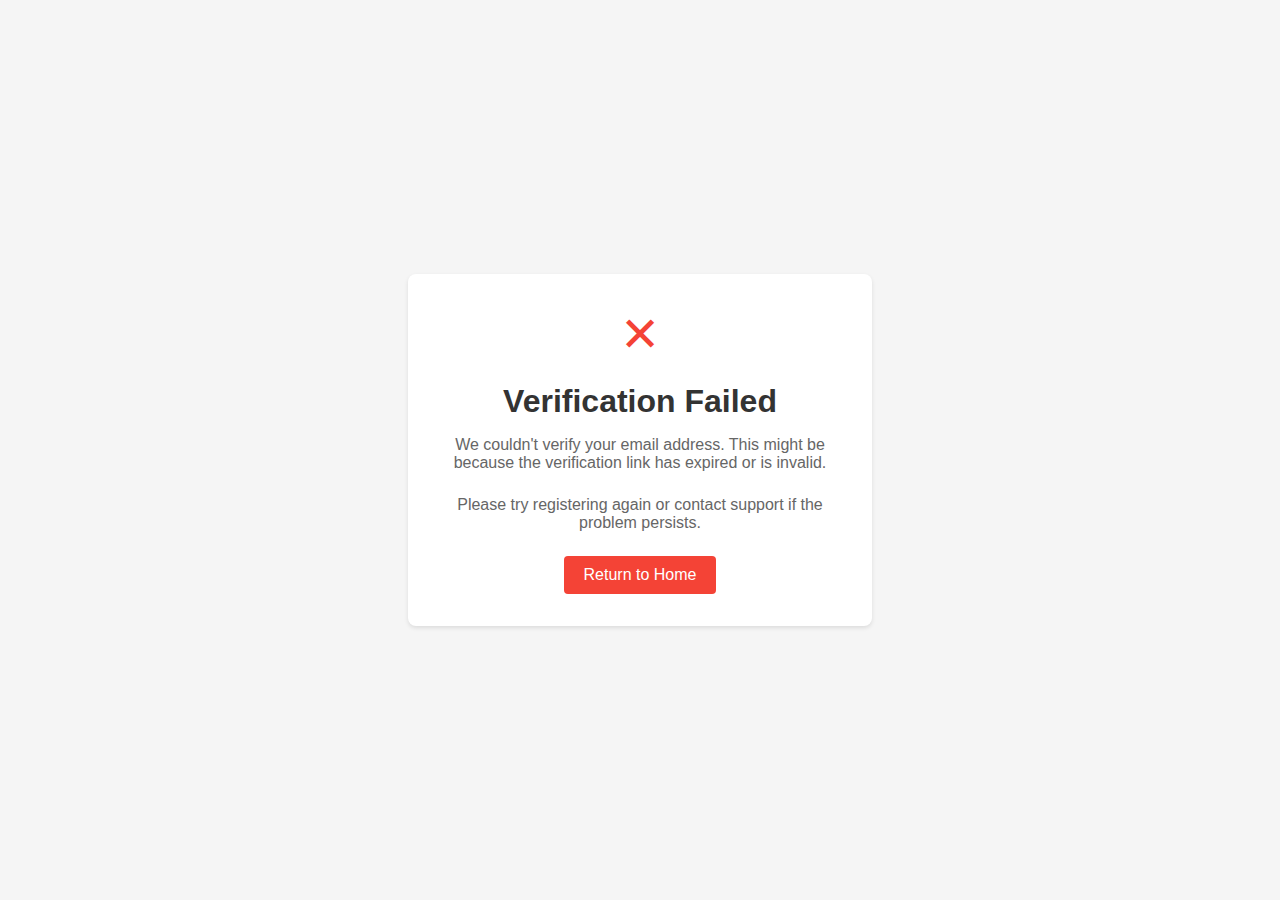
<file: templates/verification_failed.html>
<!DOCTYPE html>
<html lang="en">
<head>
    <meta charset="UTF-8">
    <meta name="viewport" content="width=device-width, initial-scale=1.0">
    <title>Email Verification Failed</title>
    <style>
        body {
            font-family: Arial, sans-serif;
            display: flex;
            justify-content: center;
            align-items: center;
            height: 100vh;
            margin: 0;
            background-color: #f5f5f5;
        }
        .container {
            text-align: center;
            padding: 2rem;
            background-color: white;
            border-radius: 8px;
            box-shadow: 0 2px 4px rgba(0, 0, 0, 0.1);
            max-width: 400px;
        }
        .error-icon {
            color: #f44336;
            font-size: 48px;
            margin-bottom: 1rem;
        }
        h1 {
            color: #333;
            margin-bottom: 1rem;
        }
        p {
            color: #666;
            margin-bottom: 1.5rem;
        }
        .home-button {
            background-color: #f44336;
            color: white;
            padding: 10px 20px;
            border: none;
            border-radius: 4px;
            cursor: pointer;
            text-decoration: none;
            display: inline-block;
        }
        .home-button:hover {
            background-color: #da190b;
        }
    </style>
</head>
<body>
    <div class="container">
        <div class="error-icon">✕</div>
        <h1>Verification Failed</h1>
        <p>We couldn't verify your email address. This might be because the verification link has expired or is invalid.</p>
        <p>Please try registering again or contact support if the problem persists.</p>
        <a href="/" class="home-button">Return to Home</a>
    </div>
</body>
</html>
</file>
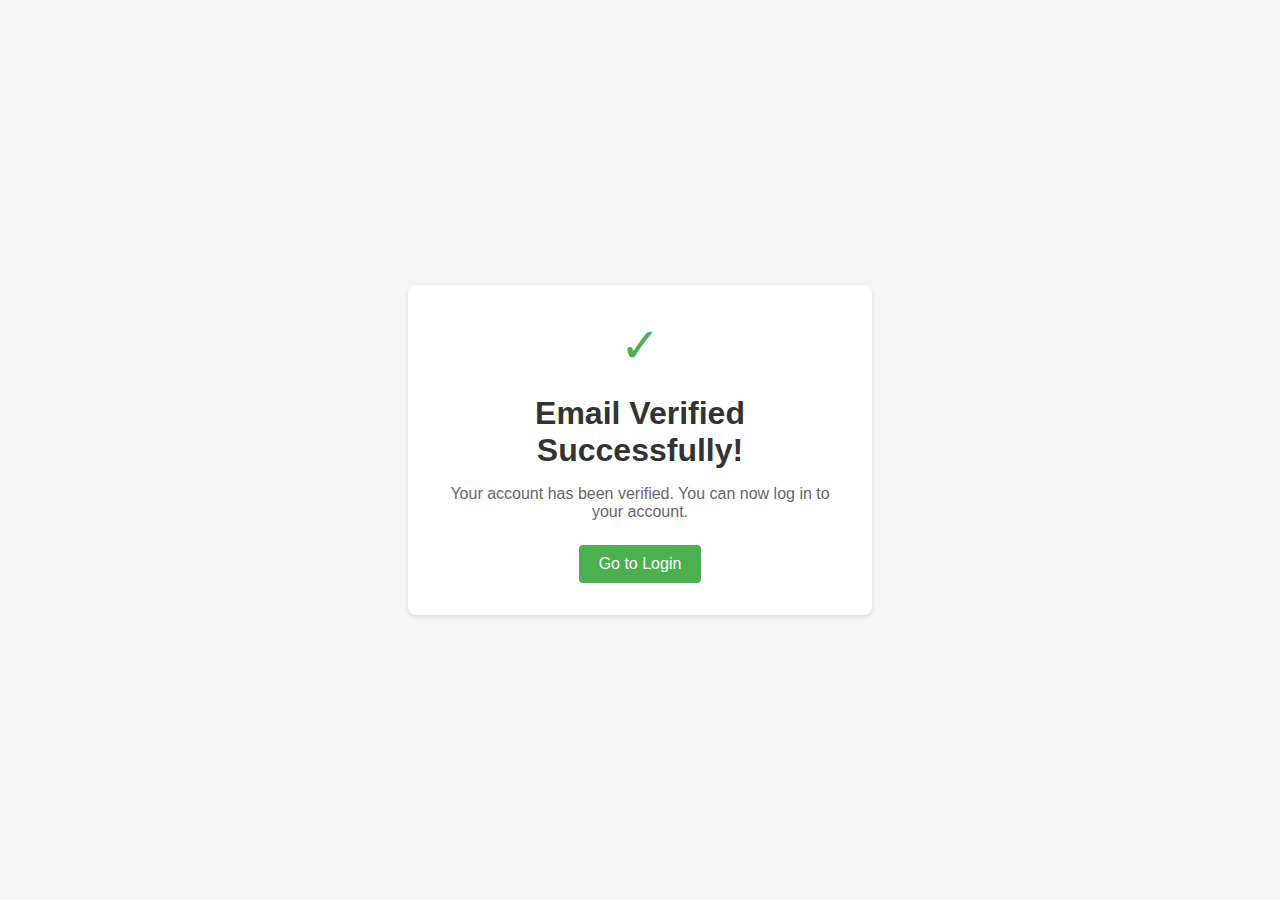
<file: templates/verification_success.html>
<!DOCTYPE html>
<html lang="en">
<head>
    <meta charset="UTF-8">
    <meta name="viewport" content="width=device-width, initial-scale=1.0">
    <title>Email Verification Success</title>
    <style>
        body {
            font-family: Arial, sans-serif;
            display: flex;
            justify-content: center;
            align-items: center;
            height: 100vh;
            margin: 0;
            background-color: #f5f5f5;
        }
        .container {
            text-align: center;
            padding: 2rem;
            background-color: white;
            border-radius: 8px;
            box-shadow: 0 2px 4px rgba(0, 0, 0, 0.1);
            max-width: 400px;
        }
        .success-icon {
            color: #4CAF50;
            font-size: 48px;
            margin-bottom: 1rem;
        }
        h1 {
            color: #333;
            margin-bottom: 1rem;
        }
        p {
            color: #666;
            margin-bottom: 1.5rem;
        }
        .login-button {
            background-color: #4CAF50;
            color: white;
            padding: 10px 20px;
            border: none;
            border-radius: 4px;
            cursor: pointer;
            text-decoration: none;
            display: inline-block;
        }
        .login-button:hover {
            background-color: #45a049;
        }
    </style>
</head>
<body>
    <div class="container">
        <div class="success-icon">✓</div>
        <h1>Email Verified Successfully!</h1>
        <p>Your account has been verified. You can now log in to your account.</p>
        <a href="/" class="login-button">Go to Login</a>
    </div>
</body>
</html>
</file>
